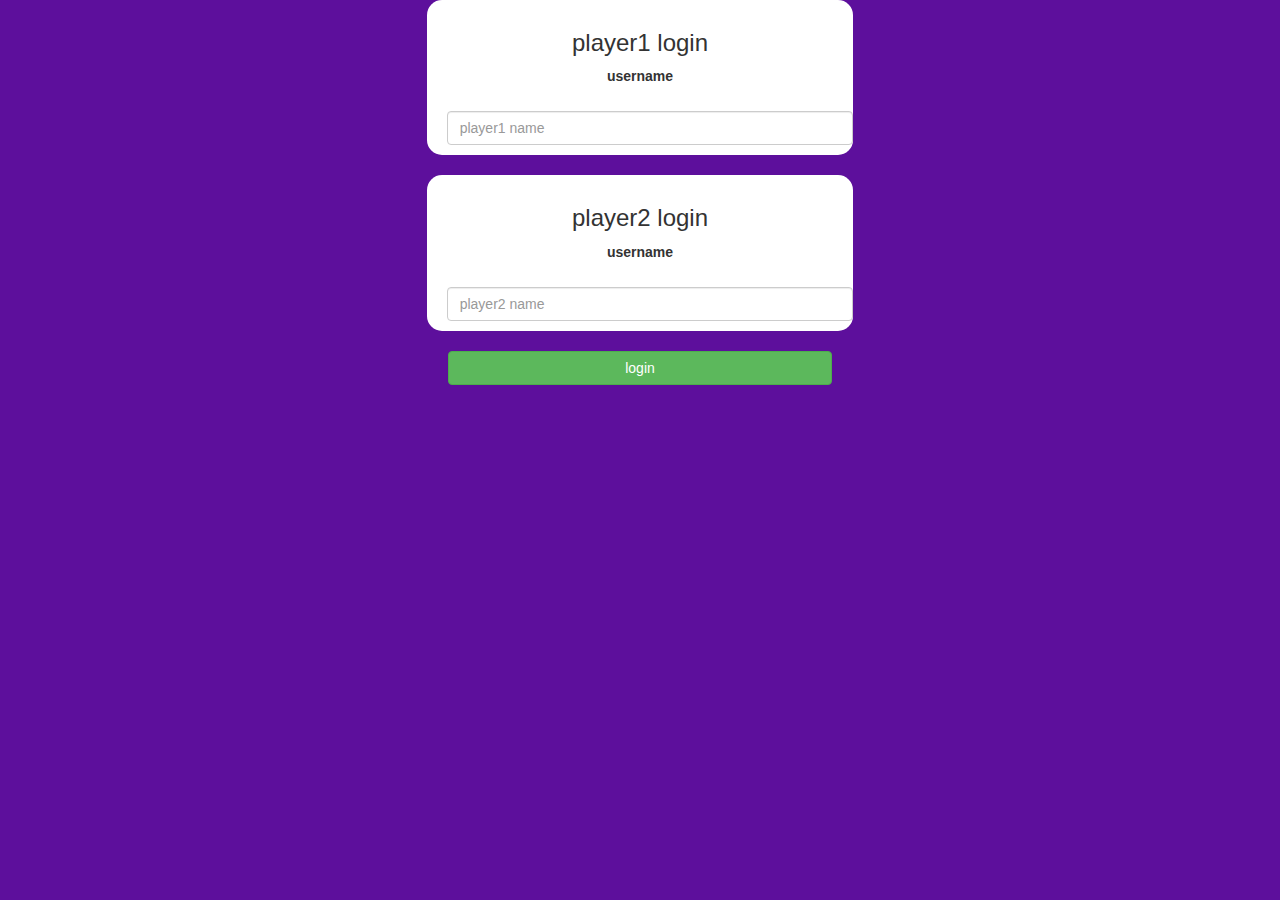
<file: index.html>
<!DOCTYPE html>
<html>

<head>
	<title>Math Quiz</title>

	<meta name="viewport" content="width=device-width, initial-scale=1">
	<link rel="stylesheet" href="https://maxcdn.bootstrapcdn.com/bootstrap/3.4.0/css/bootstrap.min.css">
	<script src="https://ajax.googleapis.com/ajax/libs/jquery/3.4.1/jquery.min.js"></script>
	<script src="https://maxcdn.bootstrapcdn.com/bootstrap/3.4.0/js/bootstrap.min.js"></script>

	<link rel="stylesheet" type="text/css" href="game.css">

	<script src="game_login.js"></script>
</head>

<body>
	<center>
		<div class="col-lg-4 col-sm-8 col-xs-11 login_div1">
			<h3>
				player1 login
			</h3>
			<label>username</label>
			<input type="text" id="player1_input" class="form-control" placeholder="player1 name"><br>
		</div><br>
		<div class="col-lg-4 col-sm-8 col-xs-11 login_div2">
			<h3>
				player2 login
			</h3>
			<label>username</label>
			<input type="text" id="player2_input" class="form-control" placeholder="player2 name"><br>
		</div>
		<br>
		<button onclick="addUser()" class="btn btn-success" style="width: 30%;">login</button>
	</center>
</body>

</html>
</file>
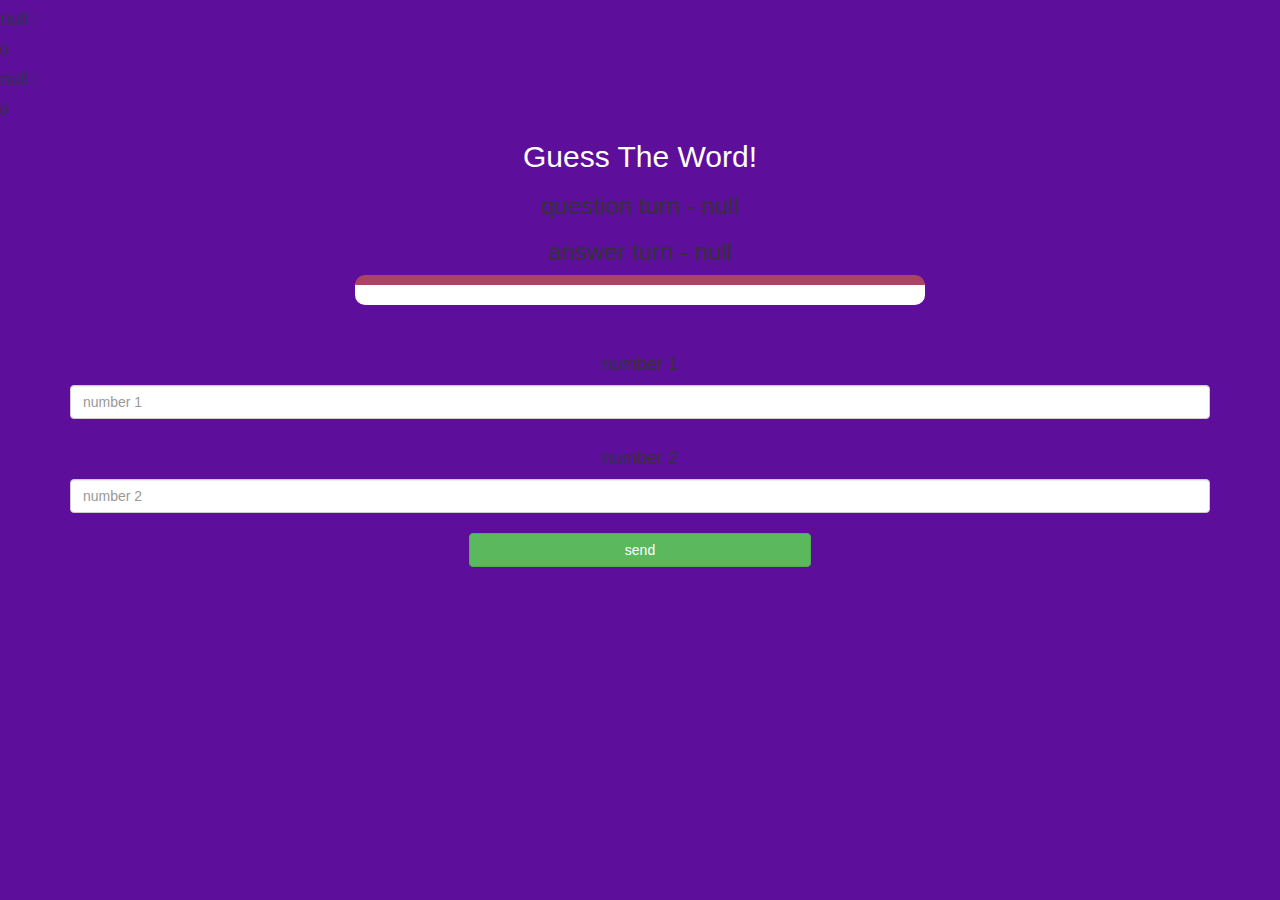
<file: game_page.html>
<!DOCTYPE html>
<html>
<head>
	<title>Math Quiz</title>

<meta name="viewport" content="width=device-width, initial-scale=1">
<link rel="stylesheet" href="https://maxcdn.bootstrapcdn.com/bootstrap/3.4.0/css/bootstrap.min.css">
<script src="https://ajax.googleapis.com/ajax/libs/jquery/3.4.1/jquery.min.js"></script>
<script src="https://maxcdn.bootstrapcdn.com/bootstrap/3.4.0/js/bootstrap.min.js"></script>

<link rel="stylesheet" type="text/css" href="game.css">
</head>
<body>
<h4 id="player1_name"></h4>
<span id="player1_score"></span><br>
<h4 id="player2_name"></h4>
<span id="player2_score"></span>
<div class="container">
	<center>
		<h2 style="color: white;">Guess The Word!</h2>
<h3 id="player_question"></h3>
<h3 id="player_answer"></h3>
<div id="output" class="col-lg-6"></div>
		<br>
		<br>
<h4>number 1</h4>
<input type="text" id="number1" class="form-control" placeholder="number 1">
		<br>
		<h4>number 2</h4>
<input type="text" id="number2" class="form-control" placeholder="number 2">
		<br>
<button onclick="send()" class="btn btn-success" style="width: 30%;">send</button>
	</center>
</div>

<script src="game_page.js"></script>
</body>
</html>
</file>
<file: game.css>
body
{
	background: rgb(93, 15, 156);
}

	.login_div1 , .login_div2
	{
		background: white;
		padding: 10px;
		float: none;
		border-radius: 15px;
	}


#player1_input , #player2_input
{
	display: inline-block;
	margin-left: 10px;
	margin-top: 20px;
}
#word
{
	width: 60%;
}
#word_display
{
	letter-spacing: 5px;
}
#output
{
background: white;
border-radius: 10px;
border-top: 10px solid #AA4465;
padding: 10px;
float: none;
text-align: left;
}
</file>
